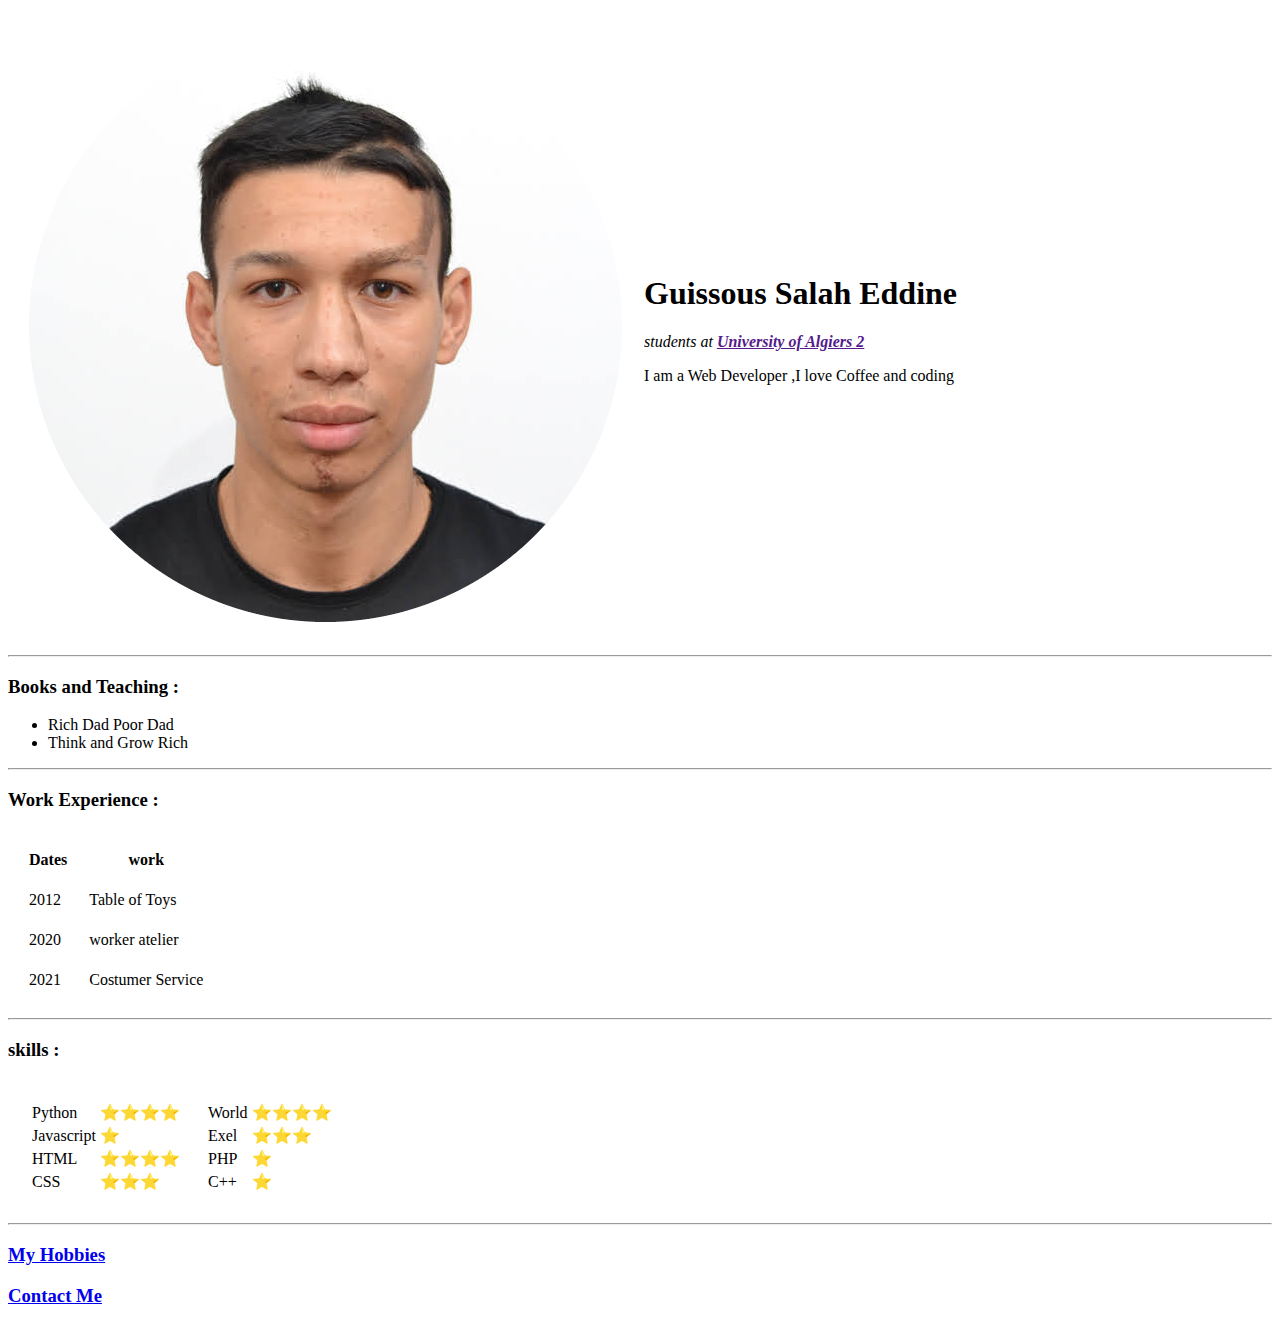
<file: index.html>
<!DOCTYPE html>
<html lang="en">
<head>
    <meta charset="UTF-8">
    <title>Guissous Salah Eddine personel site</title> 
    <link rel="stylesheet" href="index.css">

</head>
<body>
    <table cellspacing="20">
        <tr>
            <td><img src="nadirprofile.jpg" alt=""></td>
            <td>
                <h1>Guissous Salah Eddine</h1>
                <p><em>students at <strong><a href=""> University of Algiers 2</a></strong></em></p>
                <p>I am a Web Developer ,I love Coffee and coding</p>

            </td>
        </tr>
    </table>
    
    
    
    <hr>
    <h3>Books and Teaching :</h3>
    <ul>
        <li>Rich Dad Poor Dad </li>
        <li>Think and Grow Rich</li>
    </ul>
    <hr>
    <h3 >Work Experience : </h3>
    
    <table cellspacing="20">
        <thead>
            <tr>

                <th>Dates</th>
                <th>work</th>
                
            </tr>
        </thead>
        <tbody>
            <tr>

                <td>2012</td>
                <td> Table of Toys</td>
            </tr>
            <tr>
                <td>2020</td>
                <td>worker atelier</td>
            </tr>
            <tr>
                
                <td>2021</td>
                <td>Costumer Service</td>
            </tr>
        </tbody>
        <tfoot></tfoot>
    </table>
    <hr>
    <h3>skills :</h3>
    <table cellspacing="20">
        <tr>
            <td>
                <table>
                    <tr>
                        <td>Python</td>
                        <td>⭐⭐⭐⭐	</td>
                    </tr>
                    <tr>
                        <td>Javascript</td>
                        <td>⭐</td>
                    </tr>
                    <tr>
                        <td>HTML</td>
                        <td>⭐⭐⭐⭐</td>
                    </tr>
                    <tr>
                        <td>CSS</td>
                        <td>⭐⭐⭐</td>
                    </tr>
                </table>

            </td>
            <td>
                <table>
                    <tr>
                        <td>World</td>
                        <td>⭐⭐⭐⭐</td>
                    </tr>
                    <tr>
                        <td>Exel</td>
                        <td>⭐⭐⭐</td>
                    </tr>
                    <tr>
                        <td>PHP</td>
                        <td>⭐</td>
                    </tr>
                    <tr>
                        <td>C++</td>
                        <td>⭐</td>
                    </tr>
                </table>

            </td>
        </tr>
    </table>
    <hr>
    <h3><a href="hobbies.html"> My Hobbies</a></h3>
    <h3><a href="contact.html">Contact Me</a></h3>

</body>
</html>
</file>
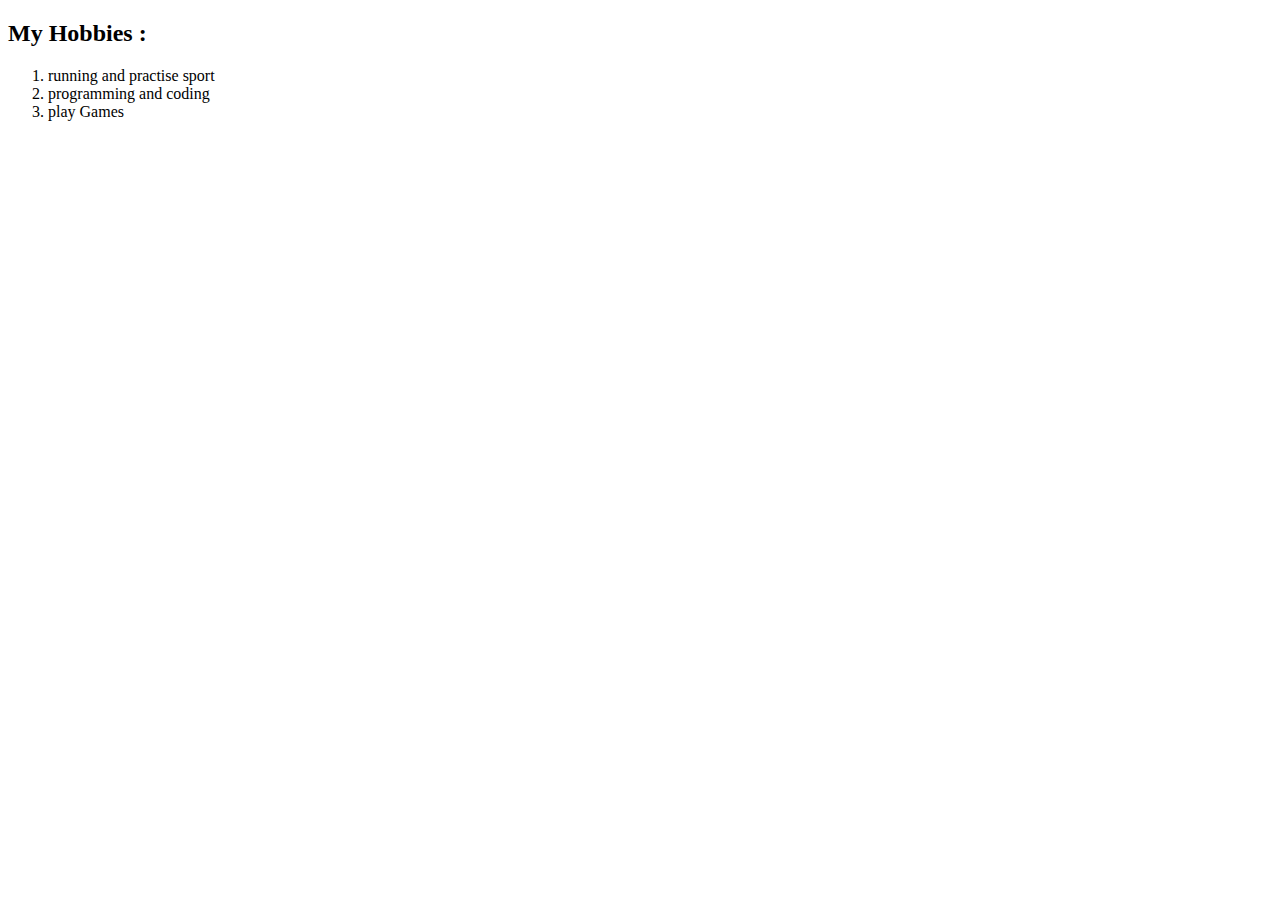
<file: hobbies.html>
<!DOCTYPE html>
<html lang="en">
<head>
    <meta charset="UTF-8">
    <meta http-equiv="X-UA-Compatible" content="IE=edge">
    <meta name="viewport" content="width=device-width, initial-scale=1.0">
    <title> My Hobbies</title>
</head>
<body>
    <h2> My Hobbies :</h2>
    <ol>
        <li type="">running and practise sport</li>
        <li>programming and coding</li>
        <li>play Games </li>
    </ol>
    
</body>
</html>
</file>
<file: index.css>
table td tr img {
    width: 20px;

}
form {
    margin: 20px;
    

}
</file>
